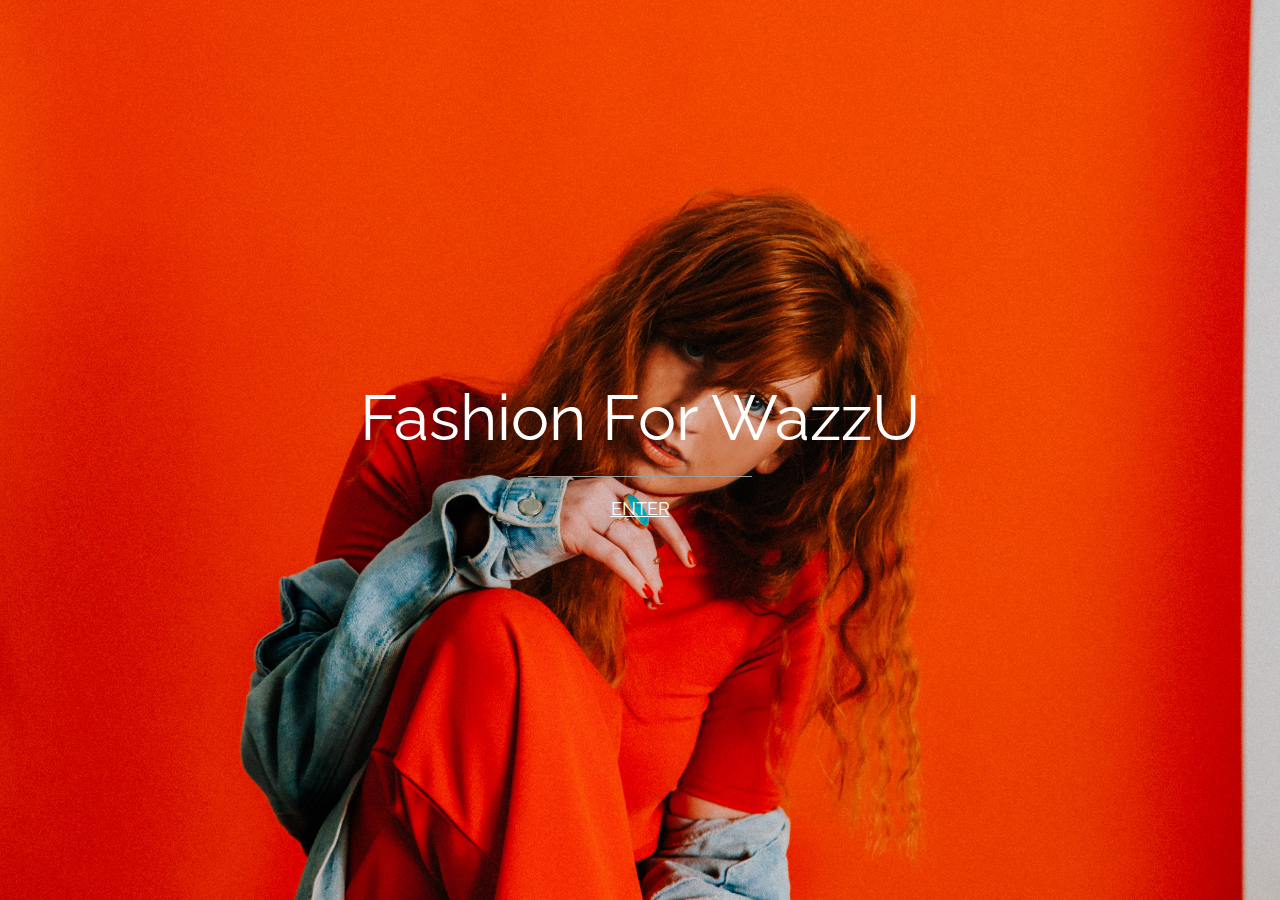
<file: DTC 355 site FINISHED PROJECT/hydrogen (workfile)/homepage.html>
<!DOCTYPE html>
<html>
<title>Fashion For WazzU</title>
<meta charset="UTF-8">
<meta name="viewport" content="width=device-width, initial-scale=1">
<link rel="stylesheet" href="style2.css">
<link rel="stylesheet" href="https://fonts.googleapis.com/css?family=Raleway">
<link rel="icon" href="images/Final Logo.png">
<style>
body,h1 {font-family: "Raleway", sans-serif}
body, html {height: 100%}
.bgimg {
    background-image: url("images/jordan-whitfield-525164-unsplash.jpg");
    min-height: 100%;
    background-position: center;
    background-size: cover;
}
</style>
<body>

<div class="bgimg w3-display-container w3-animate-opacity w3-text-white">
  <div class="w3-display-topleft w3-padding-large w3-xlarge">

  </div>
  <div class="w3-display-middle">
    <h1 class="w3-jumbo w3-animate-top">Fashion For WazzU</h1>
    <hr class="w3-border-grey" style="margin:auto;width:40%">
    <p class="w3-large w3-center"><a href="mission.html">ENTER</a></li></p>
  </div>
  <div class="w3-display-bottomleft w3-padding-large">
  
  </div>
</div>

</body>
</html>
</file>
<file: DTC 355 site FINISHED PROJECT/hydrogen (workfile)/style2.css>
/* W3.CSS 4.10 February 2018 by Jan Egil and Borge Refsnes */
html{box-sizing:border-box}*,*:before,*:after{box-sizing:inherit}
/* Extract from normalize.css by Nicolas Gallagher and Jonathan Neal git.io/normalize */
html{-ms-text-size-adjust:100%;-webkit-text-size-adjust:100%}body{margin:0}
article,aside,details,figcaption,figure,footer,header,main,menu,nav,section,summary{display:block}
audio,canvas,progress,video{display:inline-block}progress{vertical-align:baseline}
audio:not([controls]){display:none;height:0}[hidden],template{display:none}
a{background-color:transparent;-webkit-text-decoration-skip:objects}
a:active,a:hover{outline-width:0}abbr[title]{border-bottom:none;text-decoration:underline;text-decoration:underline dotted}
dfn{font-style:italic}mark{background:#ff0;color:#000}
small{font-size:80%}sub,sup{font-size:75%;line-height:0;position:relative;vertical-align:baseline}
sub{bottom:-0.25em}sup{top:-0.5em}figure{margin:1em 40px}img{border-style:none}svg:not(:root){overflow:hidden}
code,kbd,pre,samp{font-family:monospace,monospace;font-size:1em}hr{box-sizing:content-box;height:0;overflow:visible}
button,input,select,textarea{font:inherit;margin:0}optgroup{font-weight:bold}
button,input{overflow:visible}button,select{text-transform:none}
button,html [type=button],[type=reset],[type=submit]{-webkit-appearance:button}
button::-moz-focus-inner, [type=button]::-moz-focus-inner, [type=reset]::-moz-focus-inner, [type=submit]::-moz-focus-inner{border-style:none;padding:0}
button:-moz-focusring, [type=button]:-moz-focusring, [type=reset]:-moz-focusring, [type=submit]:-moz-focusring{outline:1px dotted ButtonText}
fieldset{border:1px solid #c0c0c0;margin:0 2px;padding:.35em .625em .75em}
legend{color:inherit;display:table;max-width:100%;padding:0;white-space:normal}textarea{overflow:auto}
[type=checkbox],[type=radio]{padding:0}
[type=number]::-webkit-inner-spin-button,[type=number]::-webkit-outer-spin-button{height:auto}
[type=search]{-webkit-appearance:textfield;outline-offset:-2px}
[type=search]::-webkit-search-cancel-button,[type=search]::-webkit-search-decoration{-webkit-appearance:none}
::-webkit-input-placeholder{color:inherit;opacity:0.54}
::-webkit-file-upload-button{-webkit-appearance:button;font:inherit}
/* End extract */
html,body{font-family:Verdana,sans-serif;font-size:15px;line-height:1.5}html{overflow-x:hidden}
h1{font-size:36px}h2{font-size:30px}h3{font-size:24px}h4{font-size:20px}h5{font-size:18px}h6{font-size:16px}.w3-serif{font-family:serif}
h1,h2,h3,h4,h5,h6{font-family:"Segoe UI",Arial,sans-serif;font-weight:400;margin:10px 0}.w3-wide{letter-spacing:4px}
hr{border:0;border-top:1px solid #eee;margin:20px 0}
.w3-image{max-width:100%;height:auto}img{vertical-align:middle}a{color:inherit}
.w3-table,.w3-table-all{border-collapse:collapse;border-spacing:0;width:100%;display:table}.w3-table-all{border:1px solid #ccc}
.w3-bordered tr,.w3-table-all tr{border-bottom:1px solid #ddd}.w3-striped tbody tr:nth-child(even){background-color:#f1f1f1}
.w3-table-all tr:nth-child(odd){background-color:#fff}.w3-table-all tr:nth-child(even){background-color:#f1f1f1}
.w3-hoverable tbody tr:hover,.w3-ul.w3-hoverable li:hover{background-color:#ccc}.w3-centered tr th,.w3-centered tr td{text-align:center}
.w3-table td,.w3-table th,.w3-table-all td,.w3-table-all th{padding:8px 8px;display:table-cell;text-align:left;vertical-align:top}
.w3-table th:first-child,.w3-table td:first-child,.w3-table-all th:first-child,.w3-table-all td:first-child{padding-left:16px}
.w3-btn,.w3-button{border:none;display:inline-block;padding:8px 16px;vertical-align:middle;overflow:hidden;text-decoration:none;color:inherit;background-color:inherit;text-align:center;cursor:pointer;white-space:nowrap}
.w3-btn:hover{box-shadow:0 8px 16px 0 rgba(0,0,0,0.2),0 6px 20px 0 rgba(0,0,0,0.19)}
.w3-btn,.w3-button{-webkit-touch-callout:none;-webkit-user-select:none;-khtml-user-select:none;-moz-user-select:none;-ms-user-select:none;user-select:none}   
.w3-disabled,.w3-btn:disabled,.w3-button:disabled{cursor:not-allowed;opacity:0.3}.w3-disabled *,:disabled *{pointer-events:none}
.w3-btn.w3-disabled:hover,.w3-btn:disabled:hover{box-shadow:none}
.w3-badge,.w3-tag{background-color:#000;color:#fff;display:inline-block;padding-left:8px;padding-right:8px;text-align:center}.w3-badge{border-radius:50%}
.w3-ul{list-style-type:none;padding:0;margin:0}.w3-ul li{padding:8px 16px;border-bottom:1px solid #ddd}.w3-ul li:last-child{border-bottom:none}
.w3-tooltip,.w3-display-container{position:relative}.w3-tooltip .w3-text{display:none}.w3-tooltip:hover .w3-text{display:inline-block}
.w3-ripple:active{opacity:0.5}.w3-ripple{transition:opacity 0s}
.w3-input{padding:8px;display:block;border:none;border-bottom:1px solid #ccc;width:100%}
.w3-select{padding:9px 0;width:100%;border:none;border-bottom:1px solid #ccc}
.w3-dropdown-click,.w3-dropdown-hover{position:relative;display:inline-block;cursor:pointer}
.w3-dropdown-hover:hover .w3-dropdown-content{display:block}
.w3-dropdown-hover:first-child,.w3-dropdown-click:hover{background-color:#ccc;color:#000}
.w3-dropdown-hover:hover > .w3-button:first-child,.w3-dropdown-click:hover > .w3-button:first-child{background-color:#ccc;color:#000}
.w3-dropdown-content{cursor:auto;color:#000;background-color:#fff;display:none;position:absolute;min-width:160px;margin:0;padding:0;z-index:1}
.w3-check,.w3-radio{width:24px;height:24px;position:relative;top:6px}
.w3-sidebar{height:100%;width:200px;background-color:#fff;position:fixed!important;z-index:1;overflow:auto}
.w3-bar-block .w3-dropdown-hover,.w3-bar-block .w3-dropdown-click{width:100%}
.w3-bar-block .w3-dropdown-hover .w3-dropdown-content,.w3-bar-block .w3-dropdown-click .w3-dropdown-content{min-width:100%}
.w3-bar-block .w3-dropdown-hover .w3-button,.w3-bar-block .w3-dropdown-click .w3-button{width:100%;text-align:left;padding:8px 16px}
.w3-main,#main{transition:margin-left .4s}
.w3-modal{z-index:3;display:none;padding-top:100px;position:fixed;left:0;top:0;width:100%;height:100%;overflow:auto;background-color:rgb(0,0,0);background-color:rgba(0,0,0,0.4)}
.w3-modal-content{margin:auto;background-color:#fff;position:relative;padding:0;outline:0;width:600px}
.w3-bar{width:100%;overflow:hidden}.w3-center .w3-bar{display:inline-block;width:auto}
.w3-bar .w3-bar-item{padding:8px 16px;float:left;width:auto;border:none;display:block;outline:0}
.w3-bar .w3-dropdown-hover,.w3-bar .w3-dropdown-click{position:static;float:left}
.w3-bar .w3-button{white-space:normal}
.w3-bar-block .w3-bar-item{width:100%;display:block;padding:8px 16px;text-align:left;border:none;white-space:normal;float:none;outline:0}
.w3-bar-block.w3-center .w3-bar-item{text-align:center}.w3-block{display:block;width:100%}
.w3-responsive{display:block;overflow-x:auto}
.w3-container:after,.w3-container:before,.w3-panel:after,.w3-panel:before,.w3-row:after,.w3-row:before,.w3-row-padding:after,.w3-row-padding:before,
.w3-cell-row:before,.w3-cell-row:after,.w3-clear:after,.w3-clear:before,.w3-bar:before,.w3-bar:after{content:"";display:table;clear:both}
.w3-col,.w3-half,.w3-third,.w3-twothird,.w3-threequarter,.w3-quarter{float:left;width:100%}
.w3-col.s1{width:8.33333%}.w3-col.s2{width:16.66666%}.w3-col.s3{width:24.99999%}.w3-col.s4{width:33.33333%}
.w3-col.s5{width:41.66666%}.w3-col.s6{width:49.99999%}.w3-col.s7{width:58.33333%}.w3-col.s8{width:66.66666%}
.w3-col.s9{width:74.99999%}.w3-col.s10{width:83.33333%}.w3-col.s11{width:91.66666%}.w3-col.s12{width:99.99999%}
@media (min-width:601px){.w3-col.m1{width:8.33333%}.w3-col.m2{width:16.66666%}.w3-col.m3,.w3-quarter{width:24.99999%}.w3-col.m4,.w3-third{width:33.33333%}
.w3-col.m5{width:41.66666%}.w3-col.m6,.w3-half{width:49.99999%}.w3-col.m7{width:58.33333%}.w3-col.m8,.w3-twothird{width:66.66666%}
.w3-col.m9,.w3-threequarter{width:74.99999%}.w3-col.m10{width:83.33333%}.w3-col.m11{width:91.66666%}.w3-col.m12{width:99.99999%}}
@media (min-width:993px){.w3-col.l1{width:8.33333%}.w3-col.l2{width:16.66666%}.w3-col.l3{width:24.99999%}.w3-col.l4{width:33.33333%}
.w3-col.l5{width:41.66666%}.w3-col.l6{width:49.99999%}.w3-col.l7{width:58.33333%}.w3-col.l8{width:66.66666%}
.w3-col.l9{width:74.99999%}.w3-col.l10{width:83.33333%}.w3-col.l11{width:91.66666%}.w3-col.l12{width:99.99999%}}
.w3-content{max-width:980px;margin:auto}.w3-rest{overflow:hidden}
.w3-cell-row{display:table;width:100%}.w3-cell{display:table-cell}
.w3-cell-top{vertical-align:top}.w3-cell-middle{vertical-align:middle}.w3-cell-bottom{vertical-align:bottom}
.w3-hide{display:none!important}.w3-show-block,.w3-show{display:block!important}.w3-show-inline-block{display:inline-block!important}
@media (max-width:600px){.w3-modal-content{margin:0 10px;width:auto!important}.w3-modal{padding-top:30px}
.w3-dropdown-hover.w3-mobile .w3-dropdown-content,.w3-dropdown-click.w3-mobile .w3-dropdown-content{position:relative}	
.w3-hide-small{display:none!important}.w3-mobile{display:block;width:100%!important}.w3-bar-item.w3-mobile,.w3-dropdown-hover.w3-mobile,.w3-dropdown-click.w3-mobile{text-align:center}
.w3-dropdown-hover.w3-mobile,.w3-dropdown-hover.w3-mobile .w3-btn,.w3-dropdown-hover.w3-mobile .w3-button,.w3-dropdown-click.w3-mobile,.w3-dropdown-click.w3-mobile .w3-btn,.w3-dropdown-click.w3-mobile .w3-button{width:100%}}
@media (max-width:768px){.w3-modal-content{width:500px}.w3-modal{padding-top:50px}}
@media (min-width:993px){.w3-modal-content{width:900px}.w3-hide-large{display:none!important}.w3-sidebar.w3-collapse{display:block!important}}
@media (max-width:992px) and (min-width:601px){.w3-hide-medium{display:none!important}}
@media (max-width:992px){.w3-sidebar.w3-collapse{display:none}.w3-main{margin-left:0!important;margin-right:0!important}}
.w3-top,.w3-bottom{position:fixed;width:100%;z-index:1}.w3-top{top:0}.w3-bottom{bottom:0}
.w3-overlay{position:fixed;display:none;width:100%;height:100%;top:0;left:0;right:0;bottom:0;background-color:rgba(0,0,0,0.5);z-index:2}
.w3-display-topleft{position:absolute;left:0;top:0}.w3-display-topright{position:absolute;right:0;top:0}
.w3-display-bottomleft{position:absolute;left:0;bottom:0}.w3-display-bottomright{position:absolute;right:0;bottom:0}
.w3-display-middle{position:absolute;top:50%;left:50%;transform:translate(-50%,-50%);-ms-transform:translate(-50%,-50%)}
.w3-display-left{position:absolute;top:50%;left:0%;transform:translate(0%,-50%);-ms-transform:translate(-0%,-50%)}
.w3-display-right{position:absolute;top:50%;right:0%;transform:translate(0%,-50%);-ms-transform:translate(0%,-50%)}
.w3-display-topmiddle{position:absolute;left:50%;top:0;transform:translate(-50%,0%);-ms-transform:translate(-50%,0%)}
.w3-display-bottommiddle{position:absolute;left:50%;bottom:0;transform:translate(-50%,0%);-ms-transform:translate(-50%,0%)}
.w3-display-container:hover .w3-display-hover{display:block}.w3-display-container:hover span.w3-display-hover{display:inline-block}.w3-display-hover{display:none}
.w3-display-position{position:absolute}
.w3-circle{border-radius:50%}
.w3-round-small{border-radius:2px}.w3-round,.w3-round-medium{border-radius:4px}.w3-round-large{border-radius:8px}.w3-round-xlarge{border-radius:16px}.w3-round-xxlarge{border-radius:32px}
.w3-row-padding,.w3-row-padding>.w3-half,.w3-row-padding>.w3-third,.w3-row-padding>.w3-twothird,.w3-row-padding>.w3-threequarter,.w3-row-padding>.w3-quarter,.w3-row-padding>.w3-col{padding:0 8px}
.w3-container,.w3-panel{padding:0.01em 16px}.w3-panel{margin-top:16px;margin-bottom:16px}
.w3-code,.w3-codespan{font-family:Consolas,"courier new";font-size:16px}
.w3-code{width:auto;background-color:#fff;padding:8px 12px;border-left:4px solid #4CAF50;word-wrap:break-word}
.w3-codespan{color:crimson;background-color:#f1f1f1;padding-left:4px;padding-right:4px;font-size:110%}
.w3-card,.w3-card-2{box-shadow:0 2px 5px 0 rgba(0,0,0,0.16),0 2px 10px 0 rgba(0,0,0,0.12)}
.w3-card-4,.w3-hover-shadow:hover{box-shadow:0 4px 10px 0 rgba(0,0,0,0.2),0 4px 20px 0 rgba(0,0,0,0.19)}
.w3-spin{animation:w3-spin 2s infinite linear}@keyframes w3-spin{0%{transform:rotate(0deg)}100%{transform:rotate(359deg)}}
.w3-animate-fading{animation:fading 10s infinite}@keyframes fading{0%{opacity:0}50%{opacity:1}100%{opacity:0}}
.w3-animate-opacity{animation:opac 0.8s}@keyframes opac{from{opacity:0} to{opacity:1}}
.w3-animate-top{position:relative;animation:animatetop 0.4s}@keyframes animatetop{from{top:-300px;opacity:0} to{top:0;opacity:1}}
.w3-animate-left{position:relative;animation:animateleft 0.4s}@keyframes animateleft{from{left:-300px;opacity:0} to{left:0;opacity:1}}
.w3-animate-right{position:relative;animation:animateright 0.4s}@keyframes animateright{from{right:-300px;opacity:0} to{right:0;opacity:1}}
.w3-animate-bottom{position:relative;animation:animatebottom 0.4s}@keyframes animatebottom{from{bottom:-300px;opacity:0} to{bottom:0;opacity:1}}
.w3-animate-zoom {animation:animatezoom 0.6s}@keyframes animatezoom{from{transform:scale(0)} to{transform:scale(1)}}
.w3-animate-input{transition:width 0.4s ease-in-out}.w3-animate-input:focus{width:100%!important}
.w3-opacity,.w3-hover-opacity:hover{opacity:0.60}.w3-opacity-off,.w3-hover-opacity-off:hover{opacity:1}
.w3-opacity-max{opacity:0.25}.w3-opacity-min{opacity:0.75}
.w3-greyscale-max,.w3-grayscale-max,.w3-hover-greyscale:hover,.w3-hover-grayscale:hover{filter:grayscale(100%)}
.w3-greyscale,.w3-grayscale{filter:grayscale(75%)}.w3-greyscale-min,.w3-grayscale-min{filter:grayscale(50%)}
.w3-sepia{filter:sepia(75%)}.w3-sepia-max,.w3-hover-sepia:hover{filter:sepia(100%)}.w3-sepia-min{filter:sepia(50%)}
.w3-tiny{font-size:10px!important}.w3-small{font-size:12px!important}.w3-medium{font-size:15px!important}.w3-large{font-size:18px!important}
.w3-xlarge{font-size:24px!important}.w3-xxlarge{font-size:36px!important}.w3-xxxlarge{font-size:48px!important}.w3-jumbo{font-size:64px!important}
.w3-left-align{text-align:left!important}.w3-right-align{text-align:right!important}.w3-justify{text-align:justify!important}.w3-center{text-align:center!important}
.w3-border-0{border:0!important}.w3-border{border:1px solid #ccc!important}
.w3-border-top{border-top:1px solid #ccc!important}.w3-border-bottom{border-bottom:1px solid #ccc!important}
.w3-border-left{border-left:1px solid #ccc!important}.w3-border-right{border-right:1px solid #ccc!important}
.w3-topbar{border-top:6px solid #ccc!important}.w3-bottombar{border-bottom:6px solid #ccc!important}
.w3-leftbar{border-left:6px solid #ccc!important}.w3-rightbar{border-right:6px solid #ccc!important}
.w3-section,.w3-code{margin-top:16px!important;margin-bottom:16px!important}
.w3-margin{margin:16px!important}.w3-margin-top{margin-top:16px!important}.w3-margin-bottom{margin-bottom:16px!important}
.w3-margin-left{margin-left:16px!important}.w3-margin-right{margin-right:16px!important}
.w3-padding-small{padding:4px 8px!important}.w3-padding{padding:8px 16px!important}.w3-padding-large{padding:12px 24px!important}
.w3-padding-16{padding-top:16px!important;padding-bottom:16px!important}.w3-padding-24{padding-top:24px!important;padding-bottom:24px!important}
.w3-padding-32{padding-top:32px!important;padding-bottom:32px!important}.w3-padding-48{padding-top:48px!important;padding-bottom:48px!important}
.w3-padding-64{padding-top:64px!important;padding-bottom:64px!important}
.w3-left{float:left!important}.w3-right{float:right!important}
.w3-button:hover{color:#000!important;background-color:#ccc!important}
.w3-transparent,.w3-hover-none:hover{background-color:transparent!important}
.w3-hover-none:hover{box-shadow:none!important}
/* Colors */
.w3-amber,.w3-hover-amber:hover{color:#000!important;background-color:#ffc107!important}
.w3-aqua,.w3-hover-aqua:hover{color:#000!important;background-color:#00ffff!important}
.w3-blue,.w3-hover-blue:hover{color:#fff!important;background-color:#2196F3!important}
.w3-light-blue,.w3-hover-light-blue:hover{color:#000!important;background-color:#87CEEB!important}
.w3-brown,.w3-hover-brown:hover{color:#fff!important;background-color:#795548!important}
.w3-cyan,.w3-hover-cyan:hover{color:#000!important;background-color:#00bcd4!important}
.w3-blue-grey,.w3-hover-blue-grey:hover,.w3-blue-gray,.w3-hover-blue-gray:hover{color:#fff!important;background-color:#607d8b!important}
.w3-green,.w3-hover-green:hover{color:#fff!important;background-color:#4CAF50!important}
.w3-light-green,.w3-hover-light-green:hover{color:#000!important;background-color:#8bc34a!important}
.w3-indigo,.w3-hover-indigo:hover{color:#fff!important;background-color:#3f51b5!important}
.w3-khaki,.w3-hover-khaki:hover{color:#000!important;background-color:#f0e68c!important}
.w3-lime,.w3-hover-lime:hover{color:#000!important;background-color:#cddc39!important}
.w3-orange,.w3-hover-orange:hover{color:#000!important;background-color:#ff9800!important}
.w3-deep-orange,.w3-hover-deep-orange:hover{color:#fff!important;background-color:#ff5722!important}
.w3-pink,.w3-hover-pink:hover{color:#fff!important;background-color:#e91e63!important}
.w3-purple,.w3-hover-purple:hover{color:#fff!important;background-color:#9c27b0!important}
.w3-deep-purple,.w3-hover-deep-purple:hover{color:#fff!important;background-color:#673ab7!important}
.w3-red,.w3-hover-red:hover{color:#fff!important;background-color:#f44336!important}
.w3-sand,.w3-hover-sand:hover{color:#000!important;background-color:#fdf5e6!important}
.w3-teal,.w3-hover-teal:hover{color:#fff!important;background-color:#009688!important}
.w3-yellow,.w3-hover-yellow:hover{color:#000!important;background-color:#ffeb3b!important}
.w3-white,.w3-hover-white:hover{color:#000!important;background-color:#fff!important}
.w3-black,.w3-hover-black:hover{color:#fff!important;background-color:#000!important}
.w3-grey,.w3-hover-grey:hover,.w3-gray,.w3-hover-gray:hover{color:#000!important;background-color:#9e9e9e!important}
.w3-light-grey,.w3-hover-light-grey:hover,.w3-light-gray,.w3-hover-light-gray:hover{color:#000!important;background-color:#f1f1f1!important}
.w3-dark-grey,.w3-hover-dark-grey:hover,.w3-dark-gray,.w3-hover-dark-gray:hover{color:#fff!important;background-color:#616161!important}
.w3-pale-red,.w3-hover-pale-red:hover{color:#000!important;background-color:#ffdddd!important}
.w3-pale-green,.w3-hover-pale-green:hover{color:#000!important;background-color:#ddffdd!important}
.w3-pale-yellow,.w3-hover-pale-yellow:hover{color:#000!important;background-color:#ffffcc!important}
.w3-pale-blue,.w3-hover-pale-blue:hover{color:#000!important;background-color:#ddffff!important}
.w3-text-amber,.w3-hover-text-amber:hover{color:#ffc107!important}
.w3-text-aqua,.w3-hover-text-aqua:hover{color:#00ffff!important}
.w3-text-blue,.w3-hover-text-blue:hover{color:#2196F3!important}
.w3-text-light-blue,.w3-hover-text-light-blue:hover{color:#87CEEB!important}
.w3-text-brown,.w3-hover-text-brown:hover{color:#795548!important}
.w3-text-cyan,.w3-hover-text-cyan:hover{color:#00bcd4!important}
.w3-text-blue-grey,.w3-hover-text-blue-grey:hover,.w3-text-blue-gray,.w3-hover-text-blue-gray:hover{color:#607d8b!important}
.w3-text-green,.w3-hover-text-green:hover{color:#4CAF50!important}
.w3-text-light-green,.w3-hover-text-light-green:hover{color:#8bc34a!important}
.w3-text-indigo,.w3-hover-text-indigo:hover{color:#3f51b5!important}
.w3-text-khaki,.w3-hover-text-khaki:hover{color:#b4aa50!important}
.w3-text-lime,.w3-hover-text-lime:hover{color:#cddc39!important}
.w3-text-orange,.w3-hover-text-orange:hover{color:#ff9800!important}
.w3-text-deep-orange,.w3-hover-text-deep-orange:hover{color:#ff5722!important}
.w3-text-pink,.w3-hover-text-pink:hover{color:#e91e63!important}
.w3-text-purple,.w3-hover-text-purple:hover{color:#9c27b0!important}
.w3-text-deep-purple,.w3-hover-text-deep-purple:hover{color:#673ab7!important}
.w3-text-red,.w3-hover-text-red:hover{color:#f44336!important}
.w3-text-sand,.w3-hover-text-sand:hover{color:#fdf5e6!important}
.w3-text-teal,.w3-hover-text-teal:hover{color:#009688!important}
.w3-text-yellow,.w3-hover-text-yellow:hover{color:#d2be0e!important}
.w3-text-white,.w3-hover-text-white:hover{color:#fff!important}
.w3-text-black,.w3-hover-text-black:hover{color:#000!important}
.w3-text-grey,.w3-hover-text-grey:hover,.w3-text-gray,.w3-hover-text-gray:hover{color:#757575!important}
.w3-text-light-grey,.w3-hover-text-light-grey:hover,.w3-text-light-gray,.w3-hover-text-light-gray:hover{color:#f1f1f1!important}
.w3-text-dark-grey,.w3-hover-text-dark-grey:hover,.w3-text-dark-gray,.w3-hover-text-dark-gray:hover{color:#3a3a3a!important}
.w3-border-amber,.w3-hover-border-amber:hover{border-color:#ffc107!important}
.w3-border-aqua,.w3-hover-border-aqua:hover{border-color:#00ffff!important}
.w3-border-blue,.w3-hover-border-blue:hover{border-color:#2196F3!important}
.w3-border-light-blue,.w3-hover-border-light-blue:hover{border-color:#87CEEB!important}
.w3-border-brown,.w3-hover-border-brown:hover{border-color:#795548!important}
.w3-border-cyan,.w3-hover-border-cyan:hover{border-color:#00bcd4!important}
.w3-border-blue-grey,.w3-hover-border-blue-grey:hover,.w3-border-blue-gray,.w3-hover-border-blue-gray:hover{border-color:#607d8b!important}
.w3-border-green,.w3-hover-border-green:hover{border-color:#4CAF50!important}
.w3-border-light-green,.w3-hover-border-light-green:hover{border-color:#8bc34a!important}
.w3-border-indigo,.w3-hover-border-indigo:hover{border-color:#3f51b5!important}
.w3-border-khaki,.w3-hover-border-khaki:hover{border-color:#f0e68c!important}
.w3-border-lime,.w3-hover-border-lime:hover{border-color:#cddc39!important}
.w3-border-orange,.w3-hover-border-orange:hover{border-color:#ff9800!important}
.w3-border-deep-orange,.w3-hover-border-deep-orange:hover{border-color:#ff5722!important}
.w3-border-pink,.w3-hover-border-pink:hover{border-color:#e91e63!important}
.w3-border-purple,.w3-hover-border-purple:hover{border-color:#9c27b0!important}
.w3-border-deep-purple,.w3-hover-border-deep-purple:hover{border-color:#673ab7!important}
.w3-border-red,.w3-hover-border-red:hover{border-color:#f44336!important}
.w3-border-sand,.w3-hover-border-sand:hover{border-color:#fdf5e6!important}
.w3-border-teal,.w3-hover-border-teal:hover{border-color:#009688!important}
.w3-border-yellow,.w3-hover-border-yellow:hover{border-color:#ffeb3b!important}
.w3-border-white,.w3-hover-border-white:hover{border-color:#fff!important}
.w3-border-black,.w3-hover-border-black:hover{border-color:#000!important}
.w3-border-grey,.w3-hover-border-grey:hover,.w3-border-gray,.w3-hover-border-gray:hover{border-color:#9e9e9e!important}
.w3-border-light-grey,.w3-hover-border-light-grey:hover,.w3-border-light-gray,.w3-hover-border-light-gray:hover{border-color:#f1f1f1!important}
.w3-border-dark-grey,.w3-hover-border-dark-grey:hover,.w3-border-dark-gray,.w3-hover-border-dark-gray:hover{border-color:#616161!important}
.w3-border-pale-red,.w3-hover-border-pale-red:hover{border-color:#ffe7e7!important}.w3-border-pale-green,.w3-hover-border-pale-green:hover{border-color:#e7ffe7!important}
.w3-border-pale-yellow,.w3-hover-border-pale-yellow:hover{border-color:#ffffcc!important}.w3-border-pale-blue,.w3-hover-border-pale-blue:hover{border-color:#e7ffff!important}/* CSS Document */

/* CSS Document */
</file>
